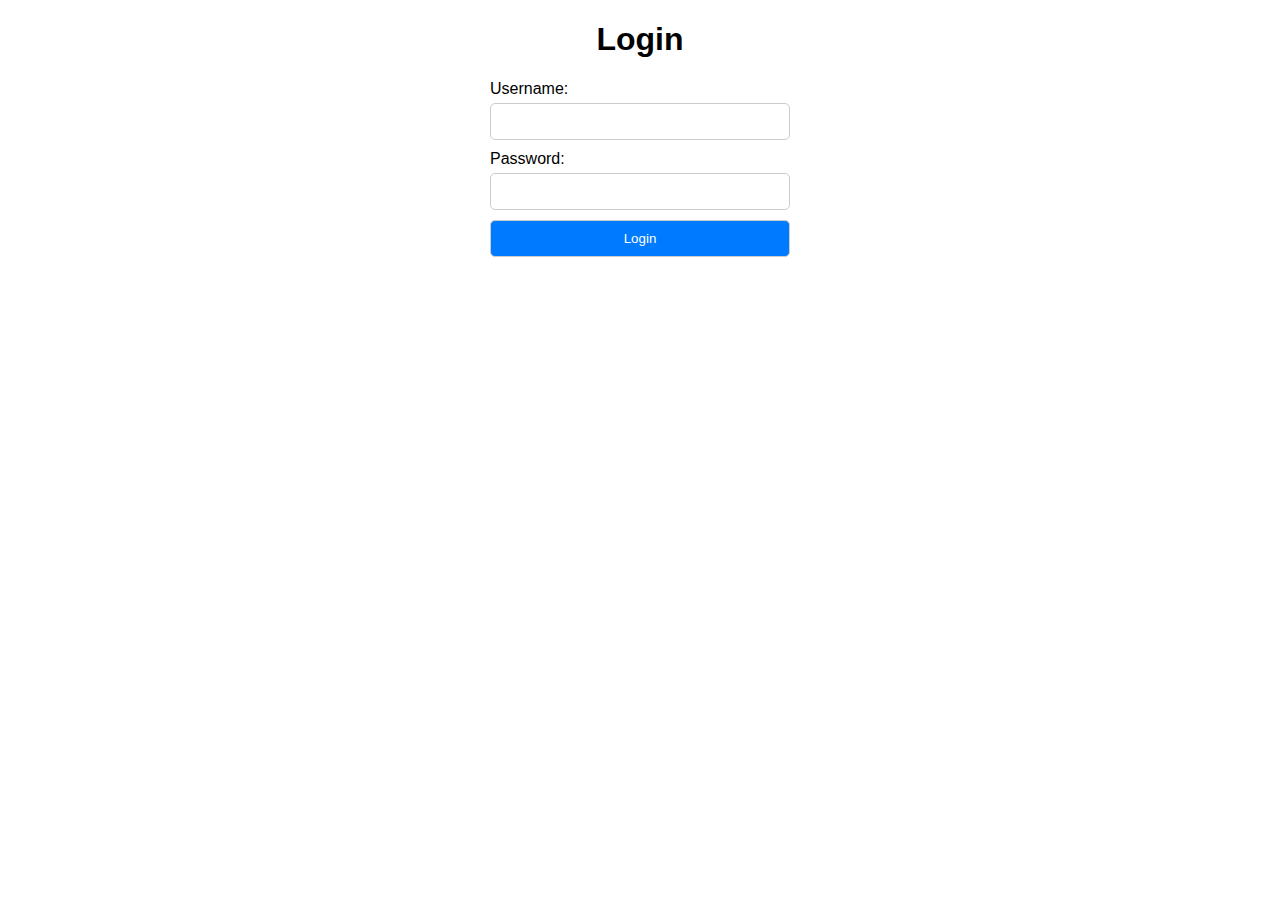
<file: src/main/resources/templates/index.html>
<!DOCTYPE html>
<html lang="en">
<head>
    <meta charset="UTF-8">
    <meta name="viewport" content="width=device-width, initial-scale=1.0">
    <title>BlockSentry</title>
    <link rel="stylesheet" href="styles.css">
</head>
<body>
    <h1>Login</h1>
    <form id="loginForm" action="/login" method="post">
        <label for="username">Username:</label>
        <input type="text" id="username" name="username">
        <label for="password">Password:</label>
        <input type="password" id="password" name="password">
        <button type="submit">Login</button>
    </form>
</body>
</html>
</file>
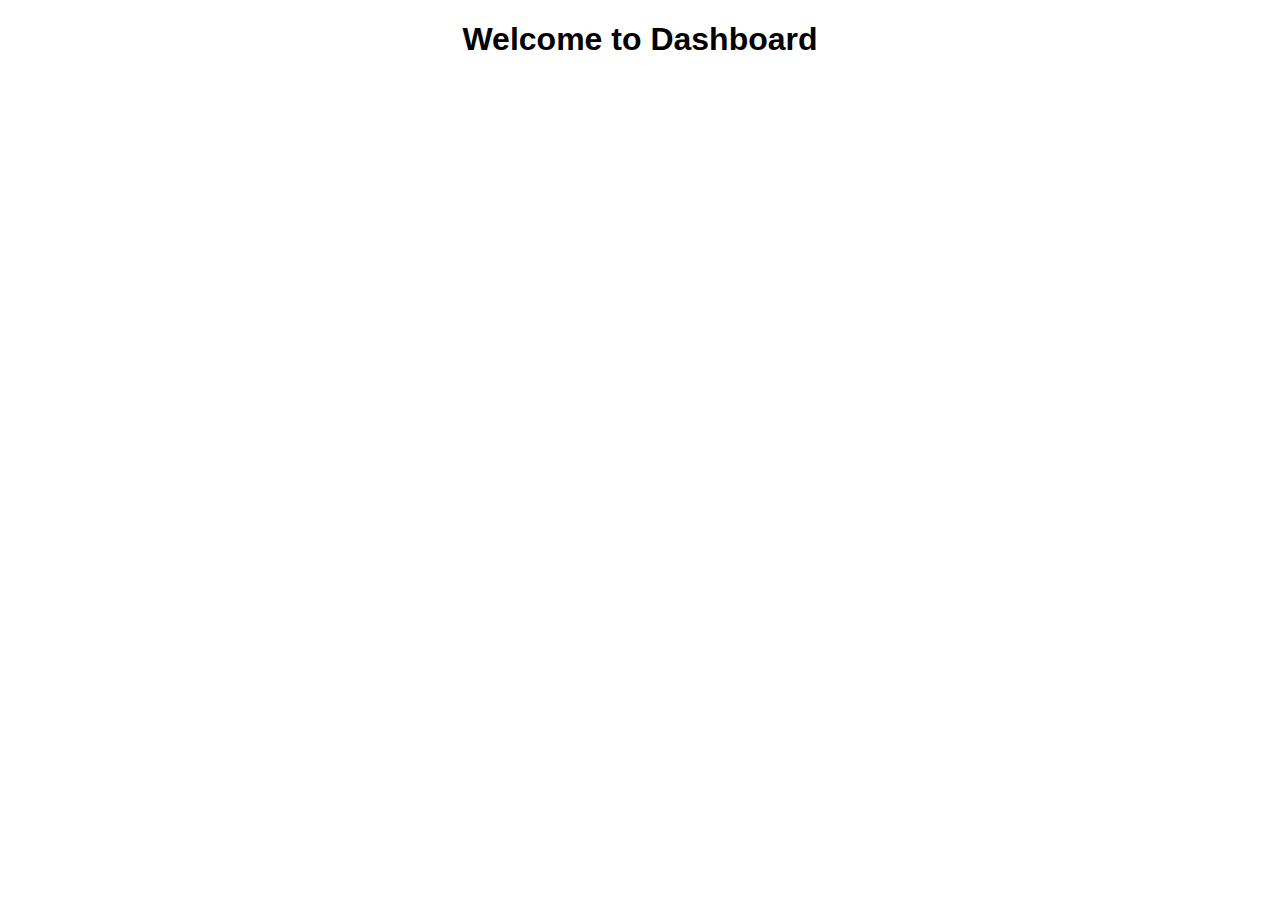
<file: src/main/resources/templates/dashboard.html>
<!DOCTYPE html>
<html lang="en">
<head>
    <meta charset="UTF-8">
    <meta name="viewport" content="width=device-width, initial-scale=1.0">
    <title>BlockSentry</title>
    <link rel="stylesheet" href="styles.css">
</head>
<body>
    <h1>Welcome to Dashboard</h1>
    
</body>
</html>
</file>
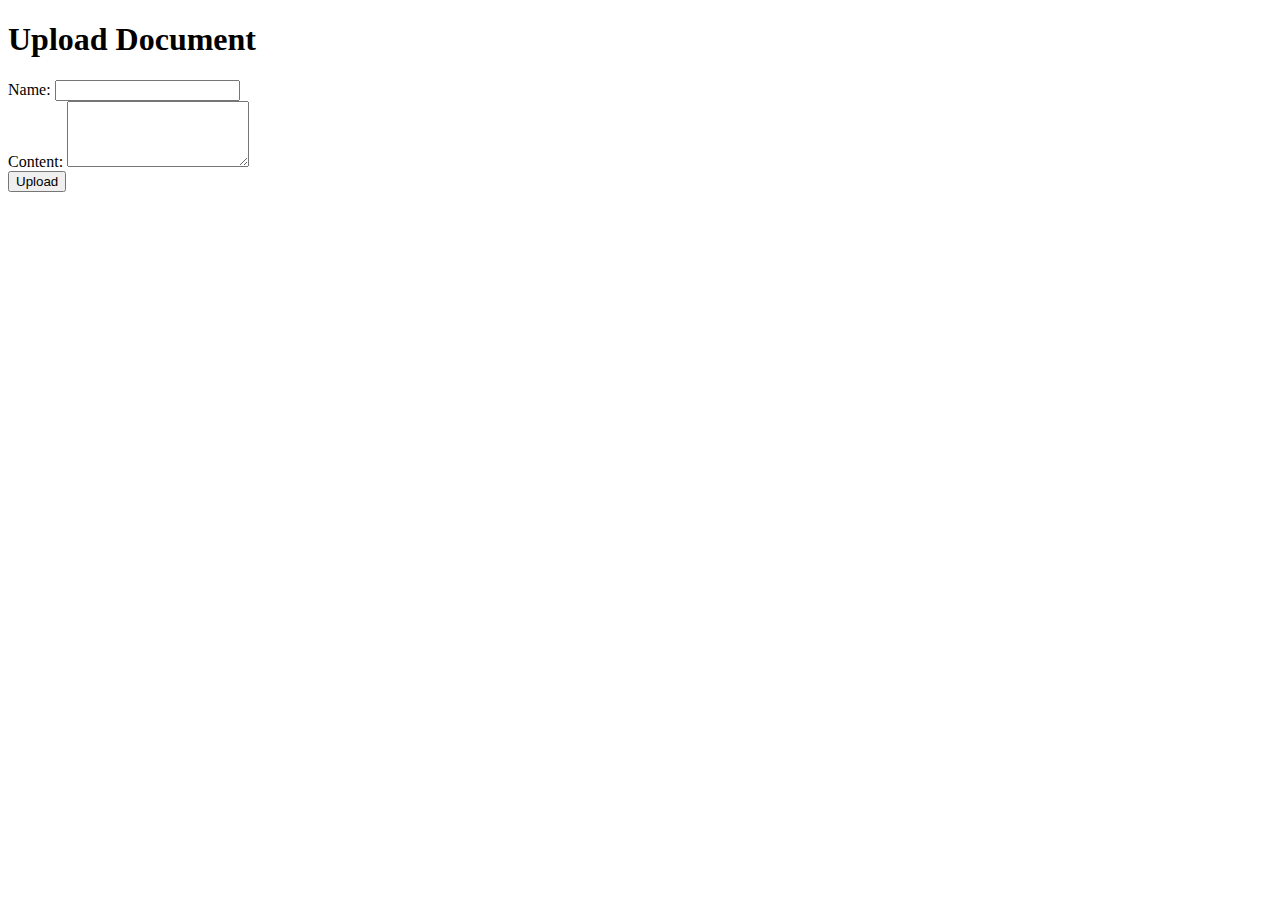
<file: src/main/resources/templates/upload.html>
<!DOCTYPE html>
<html xmlns:th="http://www.thymeleaf.org">
<head>
    <title>Upload Document</title>
</head>
<body>
    <h1>Upload Document</h1>
    <form action="/api/documents" method="post" th:object="${document}">
        <label for="name">Name:</label>
        <input type="text" id="name" name="name" required>
        <br>
        <label for="content">Content:</label>
        <textarea id="content" name="content" rows="4" required></textarea>
        <br>
        <button type="submit">Upload</button>
    </form>
</body>
</html>
</file>
<file: src/main/resources/templates/styles.css>
body {
    font-family: Arial, sans-serif;
    margin: 0;
    padding: 0;
}

h1 {
    text-align: center;
}

form {
    width: 300px;
    margin: 0 auto;
}

label {
    display: block;
    margin-bottom: 5px;
}

input[type="text"],
input[type="password"],
button {
    width: 100%;
    padding: 10px;
    margin-bottom: 10px;
    border: 1px solid #ccc;
    border-radius: 5px;
    box-sizing: border-box;
}

button {
    background-color: #007bff;
    color: #fff;
    cursor: pointer;
}

button:hover {
    background-color: #0056b3;
}
</file>
